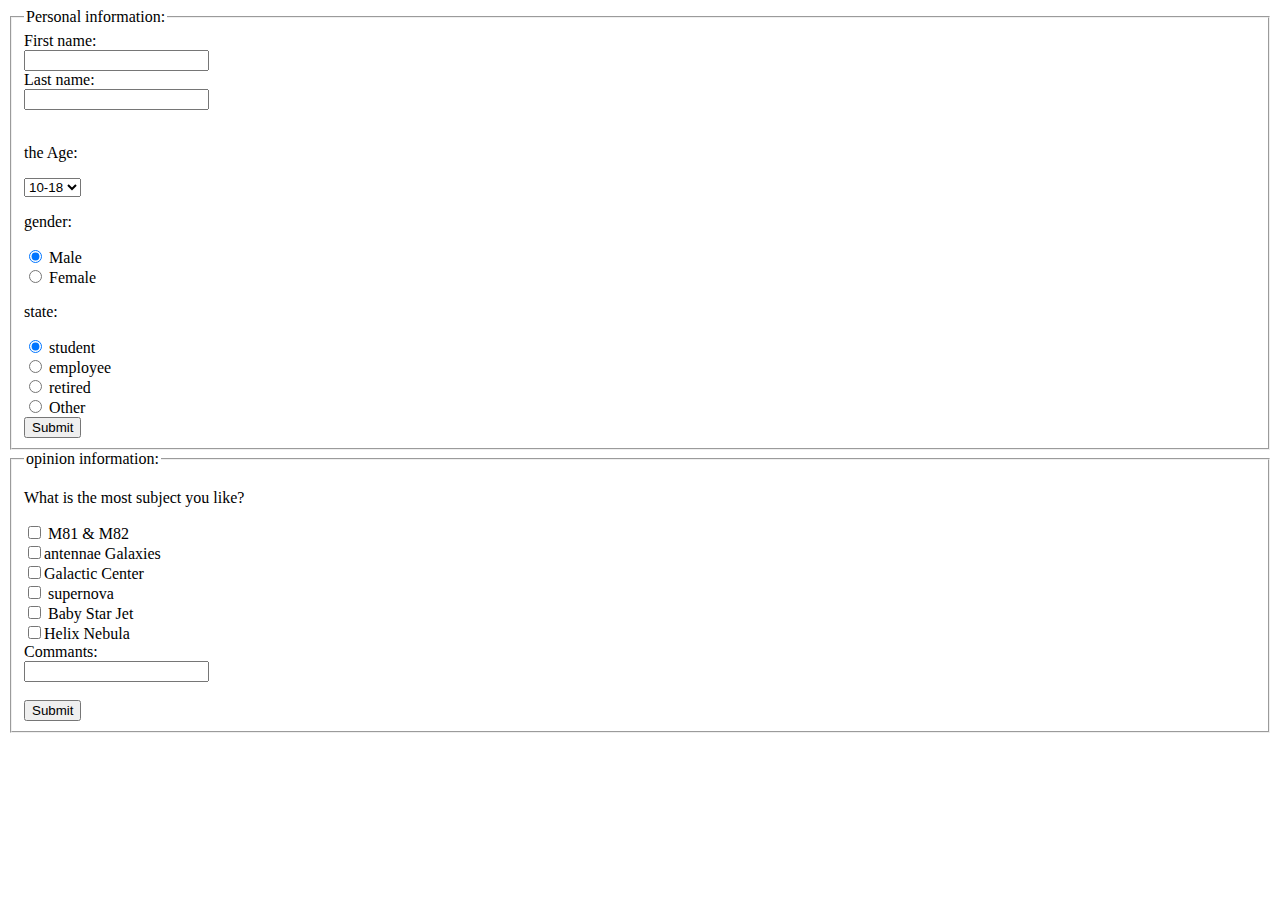
<file: contact_us.html>
<!DOCTYPE html>
<html>

        <body>
      
         


        
       
<fieldset>
    <legend>Personal information:</legend>
<form action="/action_page.php">
  First name:<br>
  <input type="text" name="firstname" value="">
  <br>
  Last name:<br>
  <input type="text" name="lastname" value="">
  <br><br>

</form> 
<p>the Age:</p>
<select name="AGE">
  <option value="volvo">10-18</option>
  <option value="saab">19-30</option>
  <option value="opel">31-40</option>
  <option value="audi">40-...</option>
 </select>
 <p> gender:</p>
<input type="radio" name="gender" value="male" checked> Male<br>
  <input type="radio" name="gender" value="female"> Female<br>
<p> state:</p>
   <form>
    <input type="radio" name="state" value="student" checked> student<br>
    <input type="radio" name="state" value="employee"> employee<br>
    <input type="radio" name="state" value="retired"> retired<br>
    <input type="radio" name="state" value="other"> Other
    </form>
   <input type="submit" value="Submit">
</fieldset>
<fieldset>
    <legend>opinion information:</legend>
    <p> What is the most subject you like?</p>
     <form>
        <input type="checkbox" name="vehicle1" value="M81 & M82"> M81 & M82<br>
        <input type="checkbox" name="vehicle2" value="antennae Galaxies">antennae Galaxies<br>
        <input type="checkbox" name="vehicle3" value="Galactic Center">Galactic Center<br>
        <input type="checkbox" name="vehicle4" value="supernova"> supernova<br>
        <input type="checkbox" name="vehicle5" value="Baby Star Jet"> Baby Star Jet<br>
        <input type="checkbox" name="vehicle6" value="Helix Nebula">Helix Nebula<br>
     </form>
     <form action="/action_page.php">
        Commants:<br>
        <input type="text" name="Commants">
        <br><br>
        <input type="submit" value="Submit">
</fieldset>
</body>
</html>
</file>
